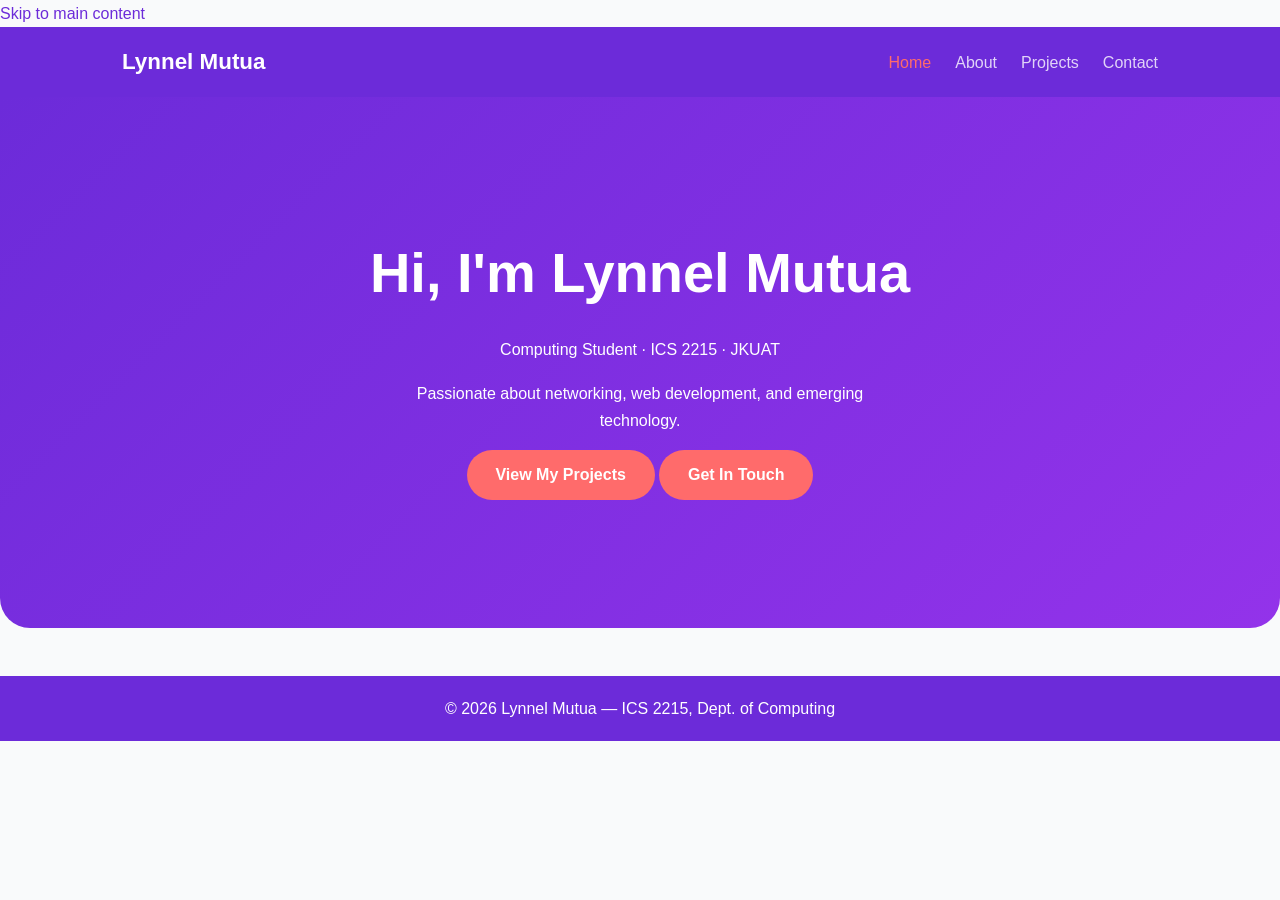
<file: index.html>
<!-- Paste this into EVERY HTML file and customise the <title> and <main> -->
<!DOCTYPE html>
<html lang="en">
<head>
  <meta charset="UTF-8">
  <!-- REQUIRED for responsive design on mobile -->
  <meta name="viewport" content="width=device-width, initial-scale=1.0">
  <meta name="description" content="Portfolio of Lynnel Mutua — Computing student at JKUAT">
  <title>Lynnel Mutua | Portfolio</title>
  <link rel="stylesheet" href="css/style.css">
</head>
<body>

  <!-- Skip link: allows keyboard users to skip the nav -->
  <a href="#main" class="skip-link">Skip to main content</a>

  <header>
    <div class="container">
      <a href="index.html" class="logo">Lynnel Mutua</a>
      <nav aria-label="Main navigation">
        <ul>
          <!-- Add class="active" to the current page's link -->
          <li><a href="index.html" class="active">Home</a></li>
          <li><a href="about.html">About</a></li>
          <li><a href="projects.html">Projects</a></li>
          <li><a href="contact.html">Contact</a></li>
        </ul>
      </nav>
    </div>
  </header>

  <main id="main">
    <!-- PAGE-SPECIFIC CONTENT GOES HERE -->
     <section class="hero">
  <div class="container">
    <h1>Hi, I'm <span class="accent">Lynnel Mutua</span></h1>
    <p class="tagline">Computing Student · ICS 2215 · JKUAT</p>
    <p>Passionate about networking, web development, and emerging technology.</p>
    <div class="hero-btns">
      <a href="projects.html" class="btn">View My Projects</a>
      <a href="contact.html" class="btn btn-outline">Get In Touch</a>
    </div>
  </div>
</section>
  </main>

  <footer>
    <div class="container">
      <p>&copy; <span id="year"></span> Lynnel Mutua — ICS 2215, Dept. of Computing</p>
    </div>
  </footer>
  <script>document.getElementById('year').textContent = new Date().getFullYear();</script>
</body>
</html>
</file>
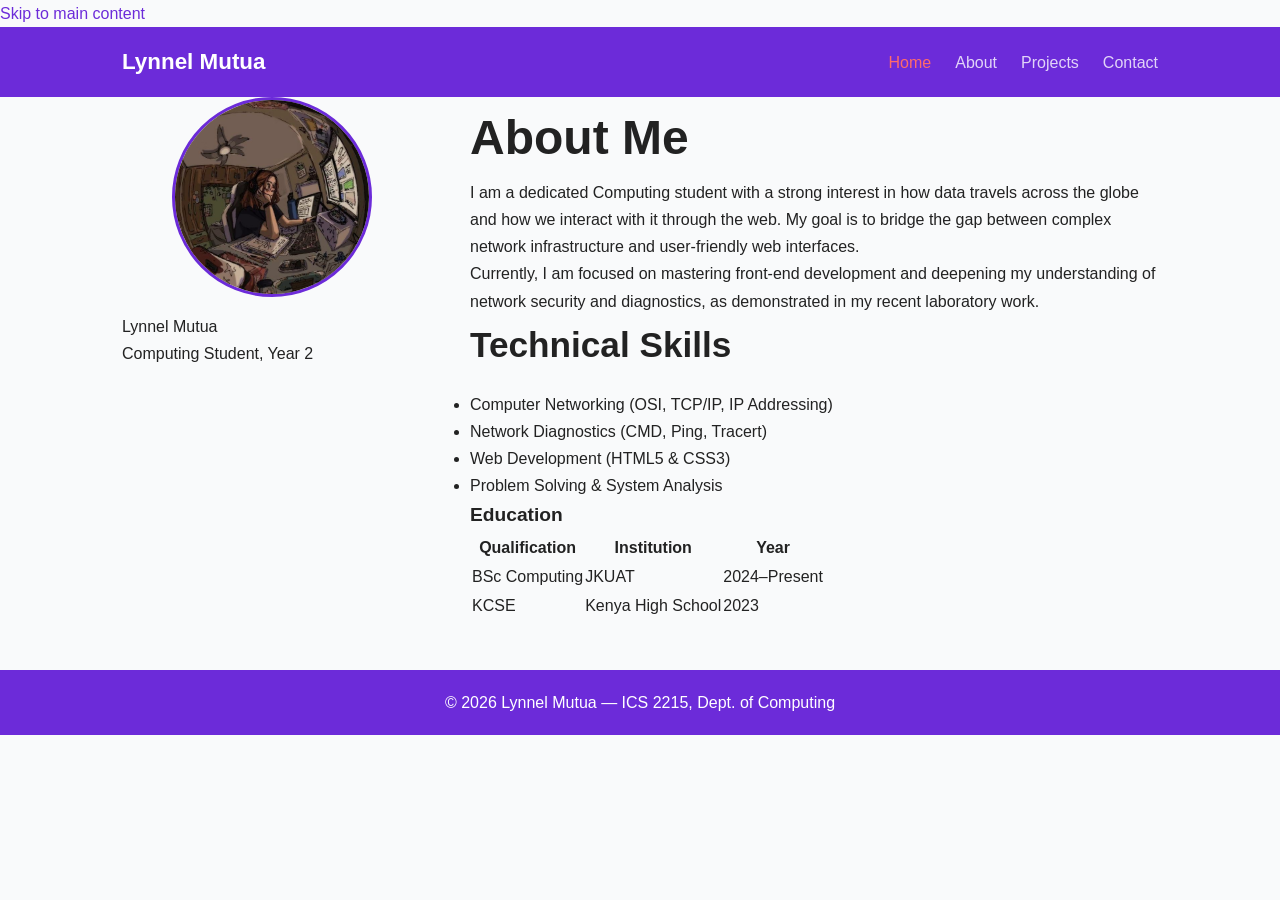
<file: about.html>
<!-- Paste this into EVERY HTML file and customise the <title> and <main> -->
<!DOCTYPE html>
<html lang="en">
<head>
  <meta charset="UTF-8">
  <!-- REQUIRED for responsive design on mobile -->
  <meta name="viewport" content="width=device-width, initial-scale=1.0">
  <meta name="description" content="Portfolio of Lynnel Mutua — Computing student at [University]">
  <title>Lynnel Mutua | Portfolio</title>
  <link rel="stylesheet" href="css/style.css">
</head>
<body>

  <!-- Skip link: allows keyboard users to skip the nav -->
  <a href="#main" class="skip-link">Skip to main content</a>

  <header>
    <div class="container">
      <a href="index.html" class="logo">Lynnel Mutua</a>
      <nav aria-label="Main navigation">
        <ul>
          <!-- Add class="active" to the current page's link -->
          <li><a href="index.html" class="active">Home</a></li>
          <li><a href="about.html">About</a></li>
          <li><a href="projects.html">Projects</a></li>
          <li><a href="contact.html">Contact</a></li>
        </ul>
      </nav>
    </div>
  </header>

  <main id="main">
    <!-- PAGE-SPECIFIC CONTENT GOES HERE -->
     <section class="about-section">
  <div class="container about-grid">

    <aside>
      <img src="images/school.JPG"
           alt="Lynnel Mutua — profile photo" 
           class="profile-img">
      <p class="profile-name">Lynnel Mutua</p>
      <p class="role">Computing Student, Year 2</p>
    </aside>

    <div>
      <h1>About Me</h1>
      <p>I am a dedicated Computing student with a strong interest in how data travels across the globe and how we interact with it through the web. My goal is to bridge the gap between complex network infrastructure and user-friendly web interfaces.</p>
      
      <p>Currently, I am focused on mastering front-end development and deepening my understanding of network security and diagnostics, as demonstrated in my recent laboratory work.</p>

      <h2>Technical Skills</h2>
      <ul class="skills-list">
        <li>Computer Networking (OSI, TCP/IP, IP Addressing)</li>
        <li>Network Diagnostics (CMD, Ping, Tracert)</li>
        <li>Web Development (HTML5 & CSS3)</li>
        <li>Problem Solving & System Analysis</li>
      </ul>

      <h3>Education</h3>
      <table>
        <thead>
          <tr>
            <th>Qualification</th>
            <th>Institution</th>
            <th>Year</th>
          </tr>
        </thead>
        <tbody>
          <tr>
            <td>BSc Computing</td>
            <td>JKUAT</td>
            <td>2024–Present</td>
          </tr>
          <tr>
            <td>KCSE</td>
            <td>Kenya High School</td>
            <td>2023</td>
          </tr>
        </tbody>
      </table>
    </div>
  </div>
</section>
  </main>

  <footer>
    <div class="container">
      <p>&copy; <span id="year"></span> Lynnel Mutua — ICS 2215, Dept. of Computing</p>
    </div>
  </footer>
  <script>document.getElementById('year').textContent = new Date().getFullYear();</script>
</body>
</html>
</file>
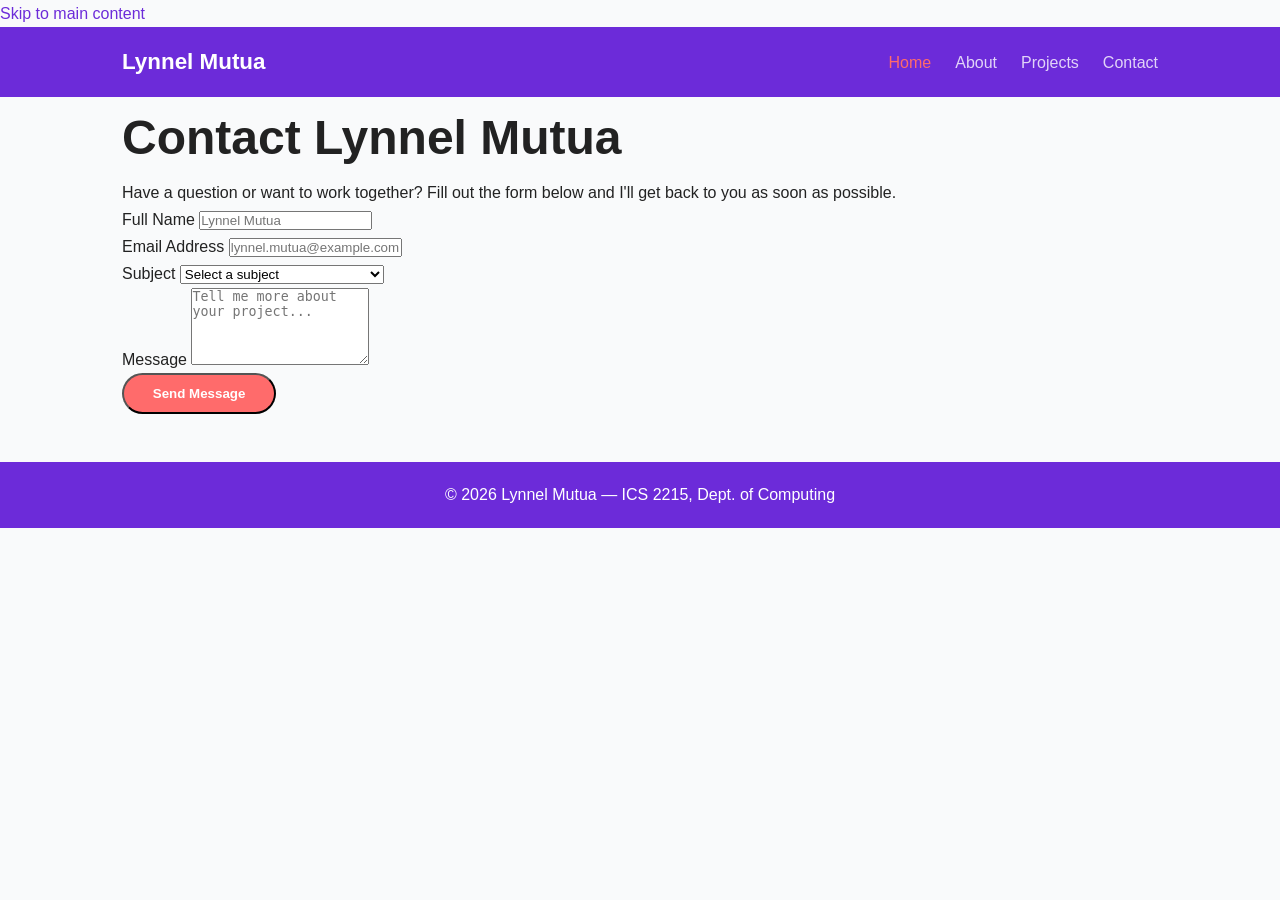
<file: contact.html>
<!-- Paste this into EVERY HTML file and customise the <title> and <main> -->
<!DOCTYPE html>
<html lang="en">
<head>
  <meta charset="UTF-8">
  <!-- REQUIRED for responsive design on mobile -->
  <meta name="viewport" content="width=device-width, initial-scale=1.0">
  <meta name="description" content="Portfolio of Lynnel Mutua — Computing student at JKUAT">
  <title>Lynnel Mutua | Portfolio</title>
  <link rel="stylesheet" href="css/style.css">
</head>
<body>

  <!-- Skip link: allows keyboard users to skip the nav -->
  <a href="#main" class="skip-link">Skip to main content</a>

  <header>
    <div class="container">
      <a href="index.html" class="logo">Lynnel Mutua</a>
      <nav aria-label="Main navigation">
        <ul>
          <!-- Add class="active" to the current page's link -->
          <li><a href="index.html" class="active">Home</a></li>
          <li><a href="about.html">About</a></li>
          <li><a href="projects.html">Projects</a></li>
          <li><a href="contact.html">Contact</a></li>
        </ul>
      </nav>
    </div>
  </header>

  <main id="main">
    <!-- PAGE-SPECIFIC CONTENT GOES HERE -->
     <section class="contact-section">
  <div class="container">
    <h1>Contact Lynnel Mutua</h1>
    <p>Have a question or want to work together? Fill out the form below and I'll get back to you as soon as possible.</p>

    <form class="contact-form" action="#" method="POST" novalidate>

      <div class="form-group">
        <label for="name">Full Name</label>
        <input type="text" id="name" name="name"
               placeholder="Lynnel Mutua" required>
      </div>

      <div class="form-group">
        <label for="email">Email Address</label>
        <input type="email" id="email" name="email" 
               placeholder="lynnel.mutua@example.com" required>
      </div>

      <div class="form-group">
        <label for="subject">Subject</label>
        <select id="subject" name="subject">
          <option value="">Select a subject</option>
          <option>Project Collaboration</option>
          <option>Networking Inquiry</option>
          <option>Web Development Opportunity</option>
          <option>General Message</option>
        </select>
      </div>

      <div class="form-group">
        <label for="msg">Message</label>
        <textarea id="msg" name="message" rows="5" 
                  placeholder="Tell me more about your project..." required></textarea>
      </div>

      <button type="submit" class="btn">Send Message</button>
    </form>
  </div>
</section>
</main>

  <footer>
    <div class="container">
      <p>&copy; <span id="year"></span> Lynnel Mutua — ICS 2215, Dept. of Computing</p>
    </div>
  </footer>
  <script>document.getElementById('year').textContent = new Date().getFullYear();</script>
</body>
</html>
</file>
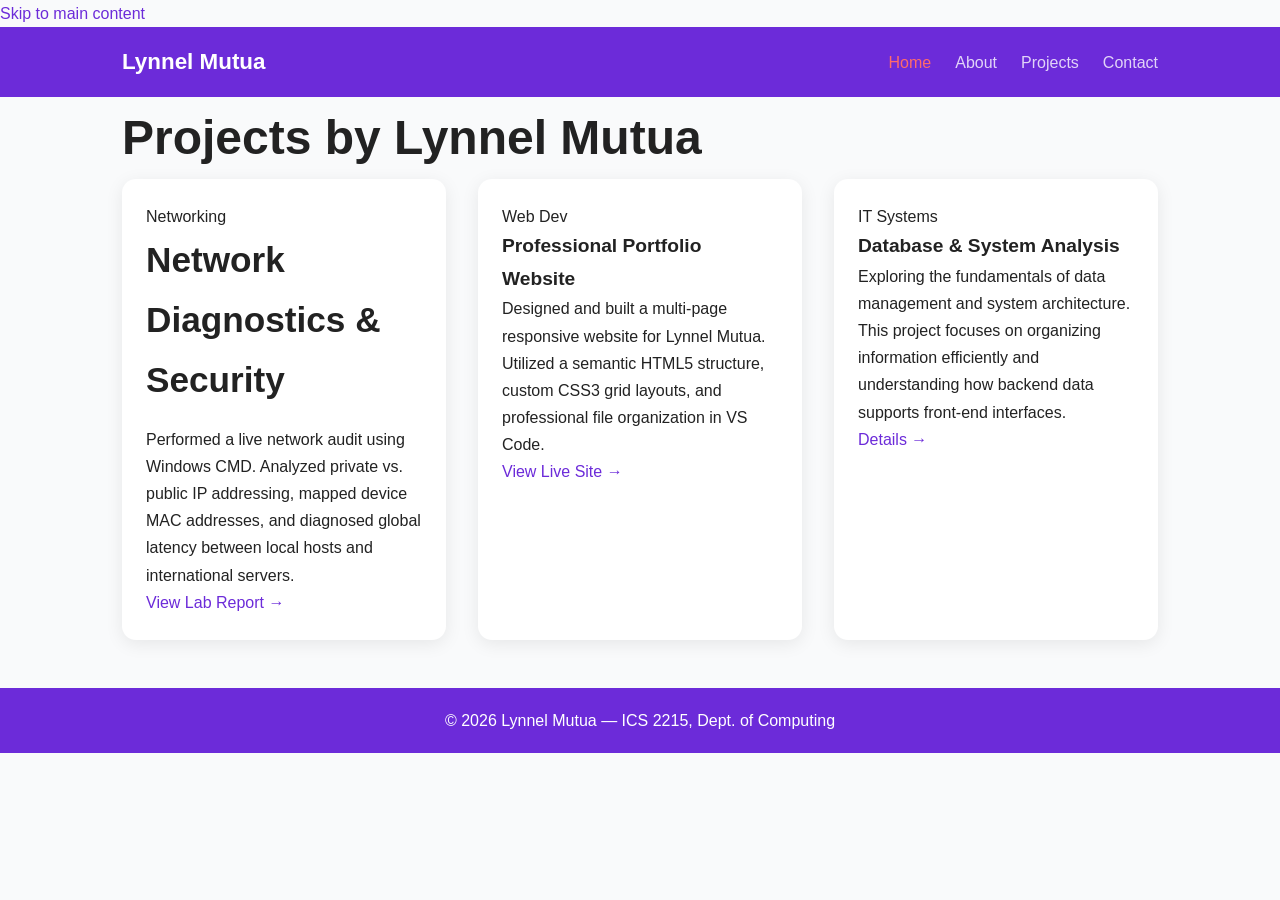
<file: projects.html>
<!-- Paste this into EVERY HTML file and customise the <title> and <main> -->
<!DOCTYPE html>
<html lang="en">
<head>
  <meta charset="UTF-8">
  <!-- REQUIRED for responsive design on mobile -->
  <meta name="viewport" content="width=device-width, initial-scale=1.0">
  <meta name="description" content="Portfolio of Lynnel Mutua — Computing student at JKUAT">
  <title>Lynnel Mutua | Portfolio</title>
  <link rel="stylesheet" href="css/style.css">
</head>
<body>

  <!-- Skip link: allows keyboard users to skip the nav -->
  <a href="#main" class="skip-link">Skip to main content</a>

  <header>
    <div class="container">
      <a href="index.html" class="logo">Lynnel Mutua</a>
      <nav aria-label="Main navigation">
        <ul>
          <!-- Add class="active" to the current page's link -->
          <li><a href="index.html" class="active">Home</a></li>
          <li><a href="about.html">About</a></li>
          <li><a href="projects.html">Projects</a></li>
          <li><a href="contact.html">Contact</a></li>
        </ul>
      </nav>
    </div>
  </header>

  <main id="main">
    <!-- PAGE-SPECIFIC CONTENT GOES HERE -->
   <section class="projects-section">
  <div class="container">
    <h1>Projects by Lynnel Mutua</h1>
    
    <div class="cards">

      <article class="card">
        <span class="card-tag">Networking</span>
        <h2>Network Diagnostics & Security</h2>
        <p>Performed a live network audit using Windows CMD. Analyzed private vs. public IP 
           addressing, mapped device MAC addresses, and diagnosed global latency 
           between local hosts and international servers.</p>
        <a href="#" class="card-link">View Lab Report →</a>
      </article>

      <article class="card">
        <span class="card-tag">Web Dev</span>
        <h3>Professional Portfolio Website</h3>
        <p>Designed and built a multi-page responsive website for Lynnel Mutua. 
           Utilized a semantic HTML5 structure, custom CSS3 grid layouts, and 
           professional file organization in VS Code.</p>
        <a href="index.html" class="card-link">View Live Site →</a>
      </article>

      <article class="card">
        <span class="card-tag">IT Systems</span>
        <h3>Database & System Analysis</h3>
        <p>Exploring the fundamentals of data management and system architecture. 
           This project focuses on organizing information efficiently and 
           understanding how backend data supports front-end interfaces.</p>
        <a href="#" class="card-link">Details →</a>
      </article>

    </div>
  </div>
</section>
  </main>

  <footer>
    <div class="container">
      <p>&copy; <span id="year"></span> Lynnel Mutua — ICS 2215, Dept. of Computing</p>
    </div>
  </footer>
  <script>document.getElementById('year').textContent = new Date().getFullYear();</script>
</body>
</html>
</file>
<file: css/style.css>
@import url('https://fonts.googleapis.com/css2?family=Outfit:wght@300;400;600;700&display=swap');
/* === 1. RESET & BOX-SIZING === */
*, *::before, *::after {
  box-sizing: border-box;
  margin: 0;
  padding: 0;
}

/* === 2. CUSTOM DESIGN (PERSONALIZED) === */
:root {
  --clr-primary:  #6C2BD9;   /* Purple theme */
  --clr-accent:   #FF6B6B;   /* Coral accent */
  --clr-text:     #222222;
  --clr-muted:    #6B7280;
  --clr-bg:       #F9FAFB;
  --clr-white:    #FFFFFF;
  --clr-border:   #E5E7EB;
  --radius:       14px;
  --shadow:       0 4px 18px rgba(0,0,0,0.08);
  --max-width:    1100px;
}

/* === 3. TYPOGRAPHY === */
body {
  font-family: 'Poppins', sans-serif;
  font-size: 16px;
  line-height: 1.7;
  color: var(--clr-text);
  background: var(--clr-bg);
}

h1 { font-size: clamp(2rem, 5vw, 3rem); }
h2 { font-size: 2rem; margin-bottom: 1rem; }
h3 { font-size: 1.2rem; }

a { color: var(--clr-primary); text-decoration: none; }

/* === 4. CONTAINER === */
.container {
  max-width: var(--max-width);
  margin: auto;
  padding: 0 1.5rem;
}

/* === 5. HEADER === */
header {
  background: var(--clr-primary);
  padding: 1rem 0;
  position: sticky;
  top: 0;
}

header .container {
  display: flex;
  justify-content: space-between;
  align-items: center;
}

.logo {
  color: white;
  font-weight: 700;
  font-size: 1.4rem;
}

/* === NAV === */
nav ul {
  display: flex;
  list-style: none;
  gap: 1.5rem;
}

nav a {
  color: rgba(255,255,255,0.8);
  font-weight: 500;
}

nav a.active,
nav a:hover {
  color: var(--clr-accent);
}

/* === HERO === */
.hero {
  background: linear-gradient(135deg, #6C2BD9, #9333EA);
  color: white;
  padding: 5rem 1.5rem;
  text-align: center;
  border-bottom-left-radius: 30px;
  border-bottom-right-radius: 30px;
}

.hero p {
  max-width: 500px;
  margin: 1rem auto;
}

/* === BUTTONS === */
.btn {
  background: var(--clr-accent);
  padding: 0.7rem 1.8rem;
  border-radius: 25px;
  color: white;
  font-weight: 600;
  display: inline-block;
}

.btn:hover {
  opacity: 0.85;
}

/* === CARDS === */
.cards {
  display: grid;
  grid-template-columns: repeat(auto-fit, minmax(250px, 1fr));
  gap: 1.5rem;
}

.card {
  background: white;
  padding: 1.5rem;
  border-radius: var(--radius);
  box-shadow: var(--shadow);
  transition: 0.2s;
}

.card:hover {
  transform: translateY(-5px);
}

/* === FOOTER === */
footer {
  background: var(--clr-primary);
  color: white;
  text-align: center;
  padding: 1.2rem;
  margin-top: 3rem;
}
.profile-img {
  width: 200px;         /* Adjust size as needed */
  height: 200px;        /* Keep width and height equal for a circle */
  object-fit: cover;    /* Prevents the image from stretching */
  border-radius: 50%;   /* Makes the image a perfect circle */
  border: 3px solid var(--clr-primary); /* Adds your gold/accent border */
  display: block;
  margin: 0 auto 1rem;  /* Centers the image and adds bottom spacing */
}
/* === 13. RESPONSIVE MEDIA QUERIES === */

/* Tablet and above — 768px+ */
@media (min-width: 768px) {
  .about-grid {
    display: grid;
    grid-template-columns: 300px 1fr; /* Slightly wider sidebar */
    gap: 3rem;
    align-items: start;
  }

  .hero {
    padding: 7rem 2rem;
  }

  h2 {
    font-size: 2.2rem;
  }
}

/* Desktop — 1024px+ */
@media (min-width: 1024px) {
  /* Keeps a clean 3-column layout */
  .cards {
    grid-template-columns: repeat(3, 1fr);
  }

  .hero h1 {
    font-size: 3.5rem;
  }

  .container {
    padding: 0 2rem;
  }
}

/* Large Desktop — 1200px+ */
@media (min-width: 1200px) {
  .hero {
    padding: 8rem 2rem;
  }

  .cards {
    gap: 2rem;
  }
}

/* Mobile — 599px and below */
@media (max-width: 599px) {
  header .container {
    flex-direction: column;
    gap: 0.8rem;
    text-align: center;
  }

  nav ul {
    flex-wrap: wrap;
    justify-content: center;
    gap: 1rem;
  }

  h1 {
    font-size: 2.2rem;
  }

  h2 {
    font-size: 1.6rem;
  }

  .hero {
    padding: 4rem 1rem;
    border-bottom-left-radius: 20px;
    border-bottom-right-radius: 20px;
  }

  .hero p {
    font-size: 0.95rem;
  }

  .btn {
    padding: 0.6rem 1.4rem;
  }

  .cards {
    grid-template-columns: 1fr;
  }

  .card {
    padding: 1.2rem;
  }

  /* Center profile / aside content */
  aside {
    text-align: center;
  }
}

/* Print — clean CV/portfolio export */
@media print {
  header,
  footer,
  .btn {
    display: none !important;
  }

  body {
    font-size: 11pt;
    background: white;
    color: black;
  }

  .container {
    max-width: 100%;
    padding: 0;
  }

  .card {
    box-shadow: none;
    border: 1px solid #ccc;
  }

  h2 {
    border-left: 3px solid black;
    padding-left: 0.5rem;
  }
}
</file>
